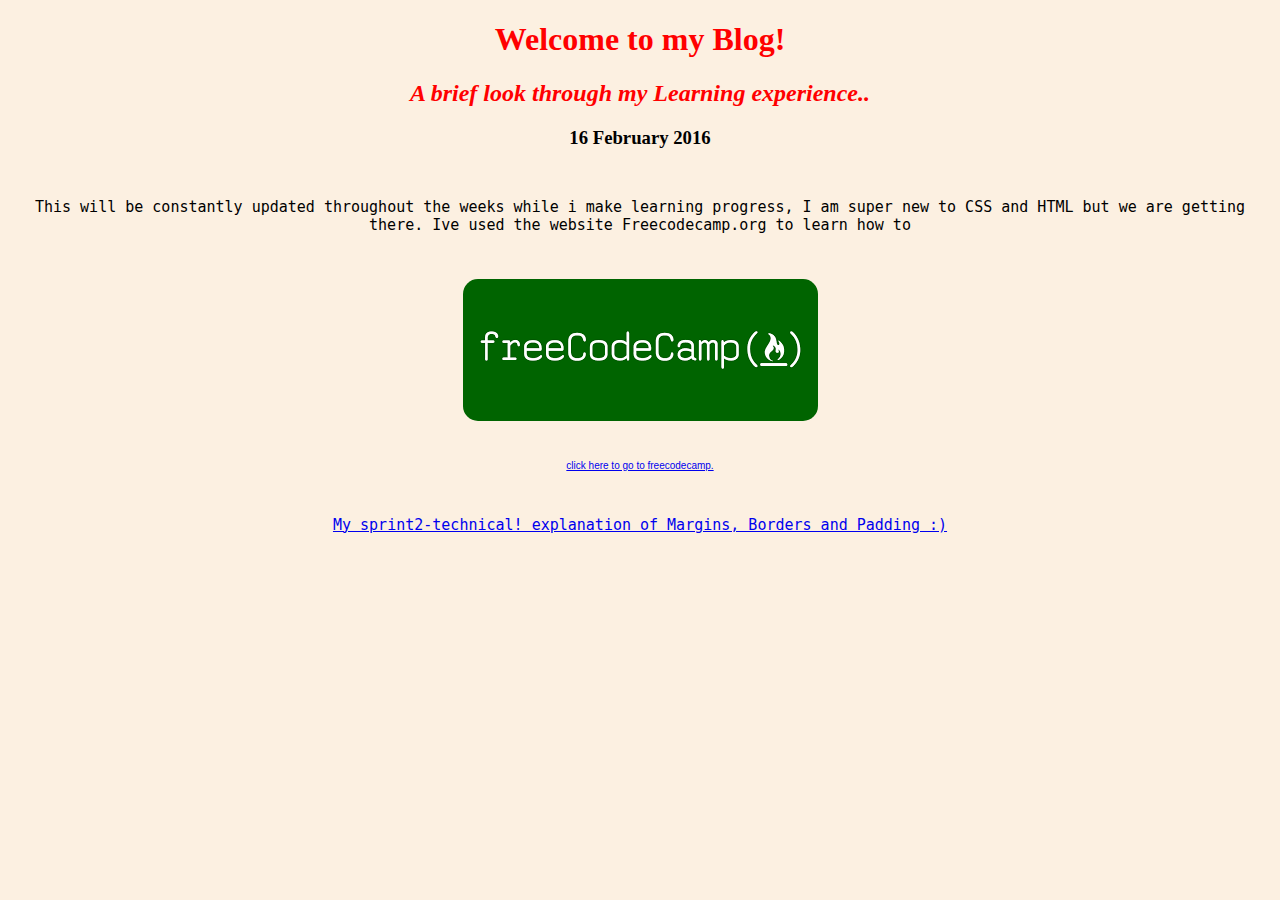
<file: index.html>
<!DOCTYPE html>
<html>
  <head>
    <div>
    <title>Welcome To My Blog</title>
    <meta charset="UTF-8">
    <link rel="stylesheet" href="main.css">
   
  </head>

  <div>
  
  <body style="background-color:rgb(248, 222, 187, 0.445);">
    <h1 class="r"> Welcome to my Blog!</h1>
    <h2 class="r "> <em>A brief look through my Learning experience..</em>  </h2>
    <h3>16 February 2016</h3>
    
    <div>

    
    <p>
      This will be constantly updated throughout the weeks while i make learning progress, I am super new to CSS and HTML but we are getting there. Ive used the website Freecodecamp.org to learn how to <code class=""></code>
    <p>
      <img src="download.png" alt="learning" width: 2000>
    </p>
    
    <p id="strange">
      <a href="https://www.freecodecamp.org/"</a> 
        click here to go to freecodecamp.
    </p>

    <p>
      <a href="sprint2-technical.html"</a>
      My sprint2-technical! explanation of Margins, Borders and Padding :)
    </p>

    </div>
    
    <!-- this is a comment. -->
  
  </body>
</html>
</file>
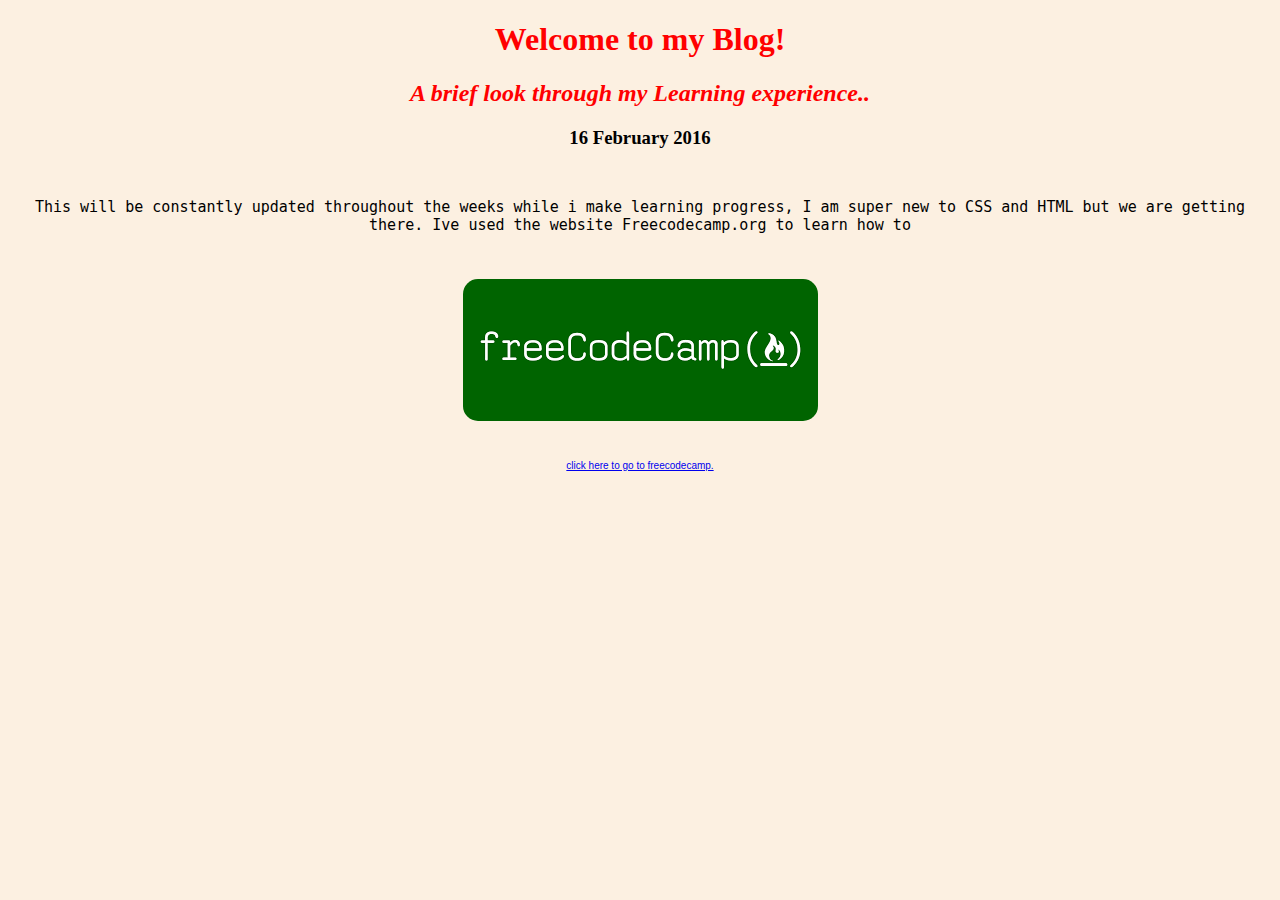
<file: sprint1-technical.html>
<!DOCTYPE html>
<html>
  <head>
    <div>
    <title>Welcome To My Blog</title>
    <meta charset="UTF-8">
    <link rel="stylesheet" href="main.css">
   
  </head>

  <div>
  
  <body style="background-color:rgb(248, 222, 187, 0.445);">
    <h1 class="r"> Welcome to my Blog!</h1>
    <h2 class="r "> <em>A brief look through my Learning experience..</em>  </h2>
    <h3>16 February 2016</h3>
    
    <div>

    
    <p>
      This will be constantly updated throughout the weeks while i make learning progress, I am super new to CSS and HTML but we are getting there. Ive used the website Freecodecamp.org to learn how to <code class=""></code>
    <p>
      <img src="download.png" alt="learning" width: 2000>
    </p>
    
    <p id="strange">
      <a href="https://www.freecodecamp.org/"</a> 
        click here to go to freecodecamp.
    </p>

    </div>
    
    <!-- this is a comment. -->
  
  </body>
</html>
</file>
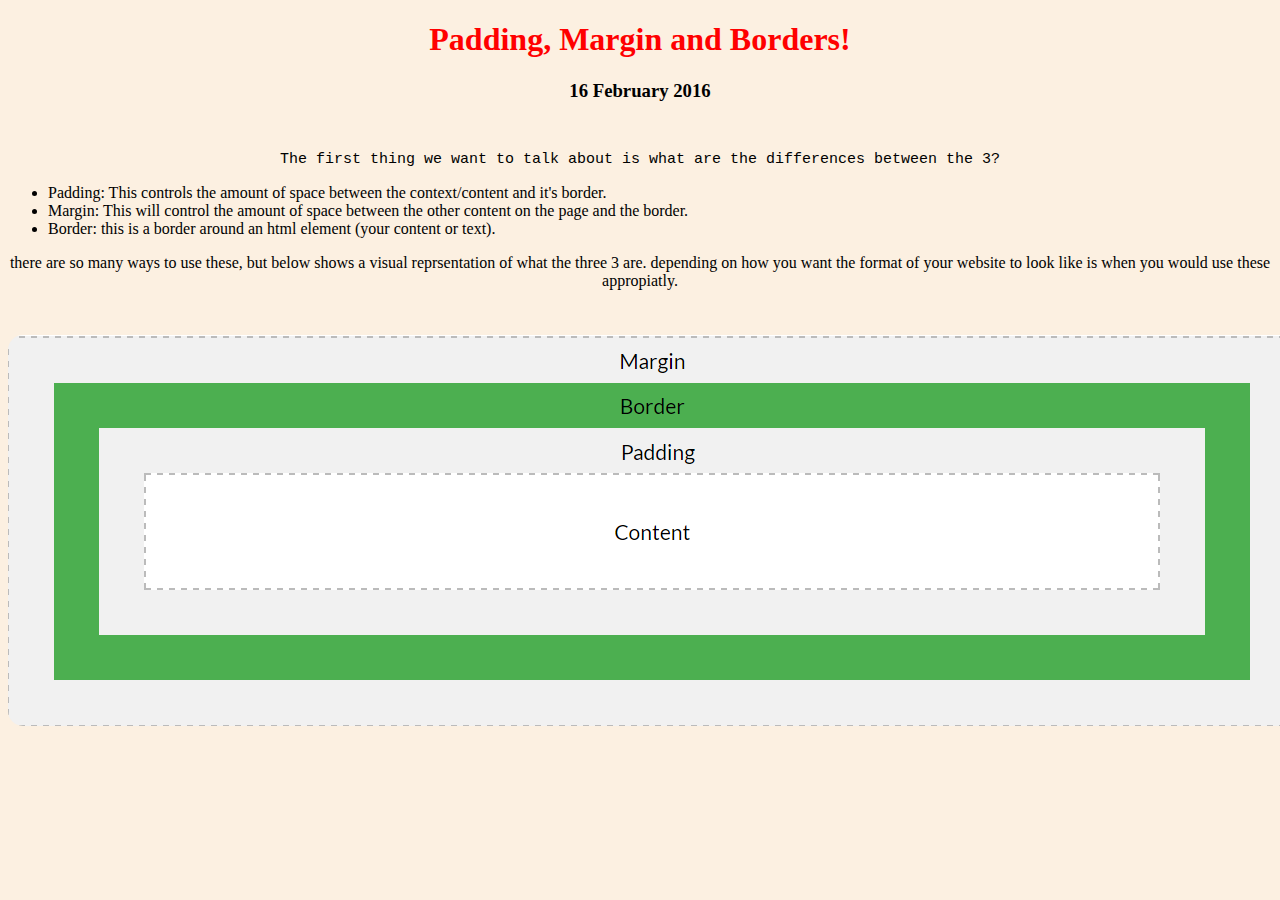
<file: sprint2-technical.html>
<!DOCTYPE html>
<html>
  <head>
    <div>
    <title>Padding, Margin and Borders!</title>
    <meta charset="UTF-8">
    <link rel="stylesheet" href="main.css">
   
  </head>

  <div>
  
  <body style="background-color:rgb(248, 222, 187, 0.445);">
    <h1 class="r">Padding, Margin and Borders!</h1>
   
    <h3>16 February 2016</h3>
    
    <div>

    
    <p>
      The first thing we want to talk about is what are the differences between the 3?
     
     
      <ul>
         
        <li>Padding: This controls the amount of space between the context/content and it's border.</li>
          <li>Margin: This will control the amount of space between the other content on the page and the border.</li>
          <li>Border: this is a border around an html element (your content or text).</li>
         
      </ul>
   
      <div>
         <center> there are so many ways to use these, but below shows a visual reprsentation of what the three 3 are.
          depending on how you want the format of your website to look like is when you would use these appropiatly. </center>


      </div>
    <p>
        <img src="padding.png" alt="learning" width: 200; height: 200;>
    
    </p>
    
    
    </p>

    </div>
    
    <!-- this is a comment. -->
  
  </body>
</html>
</file>
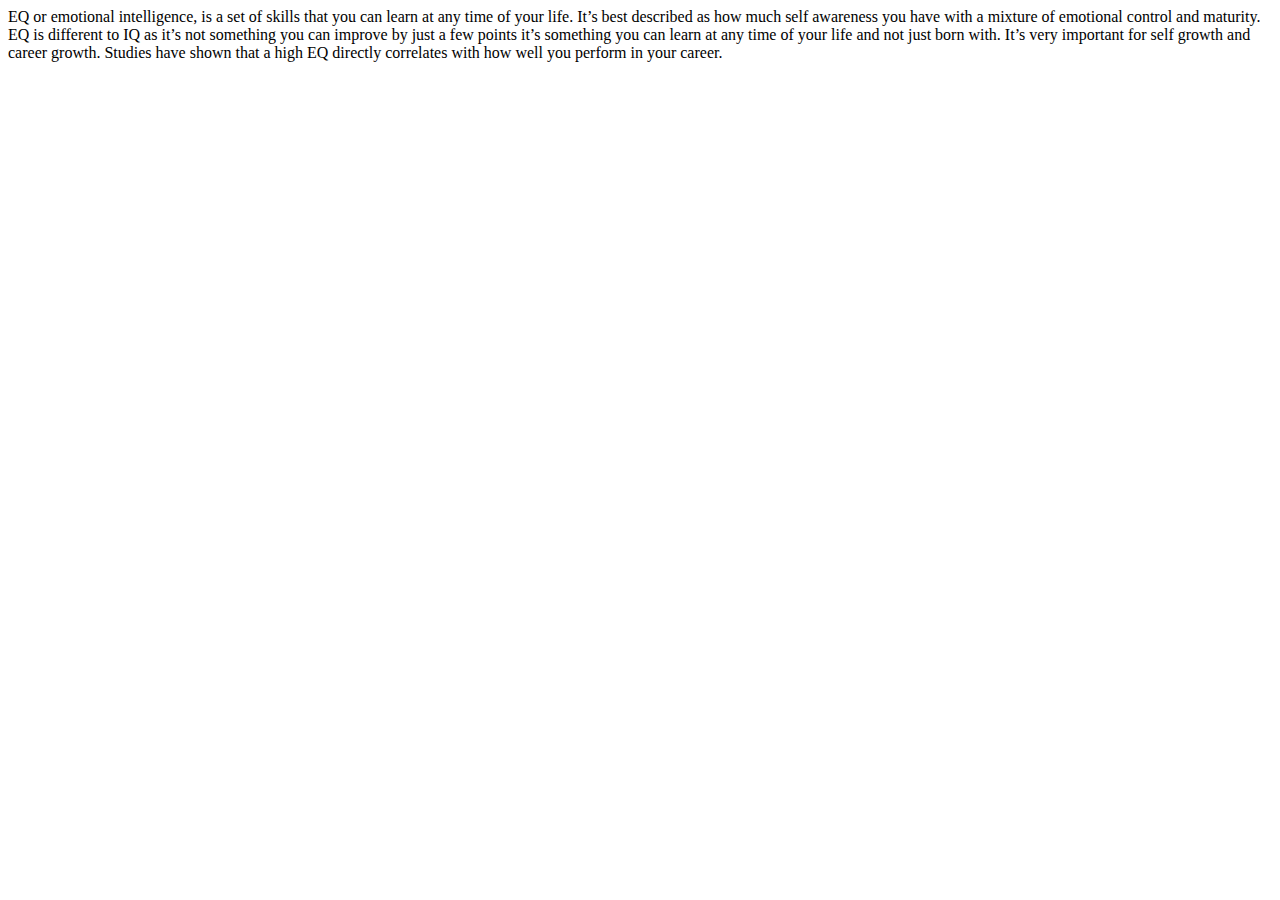
<file: sprint3-cultural.html>
<!DOCTYPE html>
<html lang="en">
    <head>
        <meta charset="UTF-8">
        <meta name="viewport" content="width=device-width, initial-scale=1.0">
        <meta http-equiv="X-UA-Compatible" content="ie=edge">
        <title>HTML Template</title>
    </head>
    <body>
        EQ or emotional intelligence, is a set of skills that you can learn at any time of your life. It’s best described as how much self awareness you have with a mixture of emotional control and maturity.

EQ is different to IQ as it’s not something you can improve by just a few points it’s something you can learn at any time of your life and not just born with. 

It’s very important for self growth and career growth. Studies have shown that a high EQ directly correlates with how well you perform in your career.

    </body>
</html>
</file>
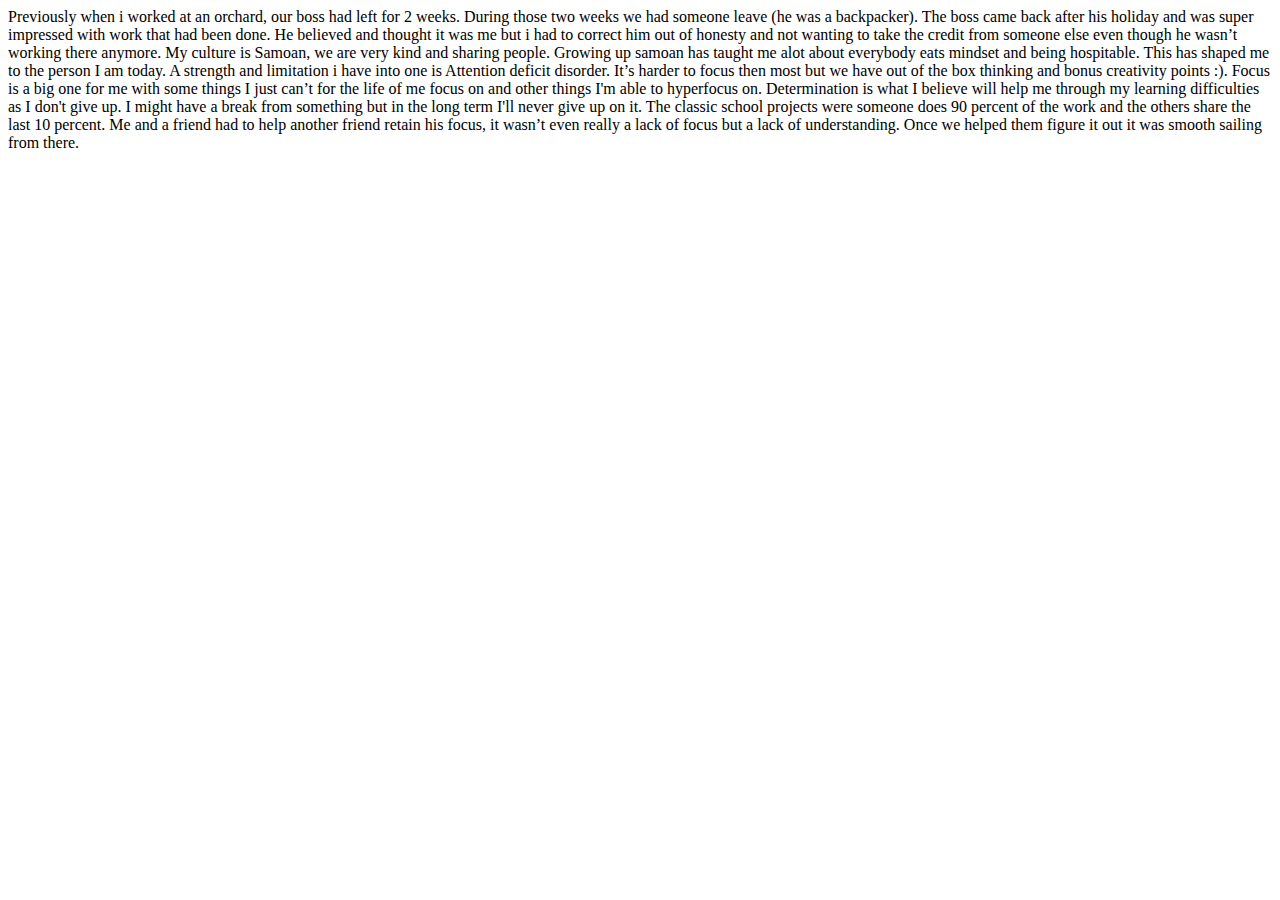
<file: blog/sprint1-cultural.html>
<!DOCTYPE html>
<html lang="en">
    <head>
        <meta charset="UTF-8">
        <meta name="viewport" content="width=device-width, initial-scale=1.0">
        <meta http-equiv="X-UA-Compatible" content="ie=edge">
        <title>HTML Template</title>
    </head>
    <body>
        Previously when i worked at an orchard, our boss had left for 2 weeks. During those two weeks we had someone leave (he was a backpacker). The boss came back after his holiday and was super impressed with work that had been done. He believed and thought it was me but i had to correct him out of honesty and not wanting to take the credit from someone else even though he wasn’t working there anymore.

My culture is Samoan, we are very kind and sharing people. Growing up samoan has taught me alot about everybody eats mindset and being hospitable. This has shaped me to the person I am today.

A strength and limitation i have into one is Attention deficit disorder. It’s harder to focus then most but we have out of the box thinking and bonus creativity points :). Focus is a big one for me with some things I just can’t for the life of me focus on and other things I'm able to hyperfocus on.

Determination is what I believe will help me through my learning difficulties as I don't give up. I might have a break from something but in the long term I'll never give up on it.

The classic school projects were someone does 90 percent of the work and the others share the last 10 percent. Me and a friend had to help another friend retain his focus, it wasn’t even really a lack of focus but a lack of understanding. Once we helped them figure it out it was smooth sailing from there.

    </body>
</html>
</file>
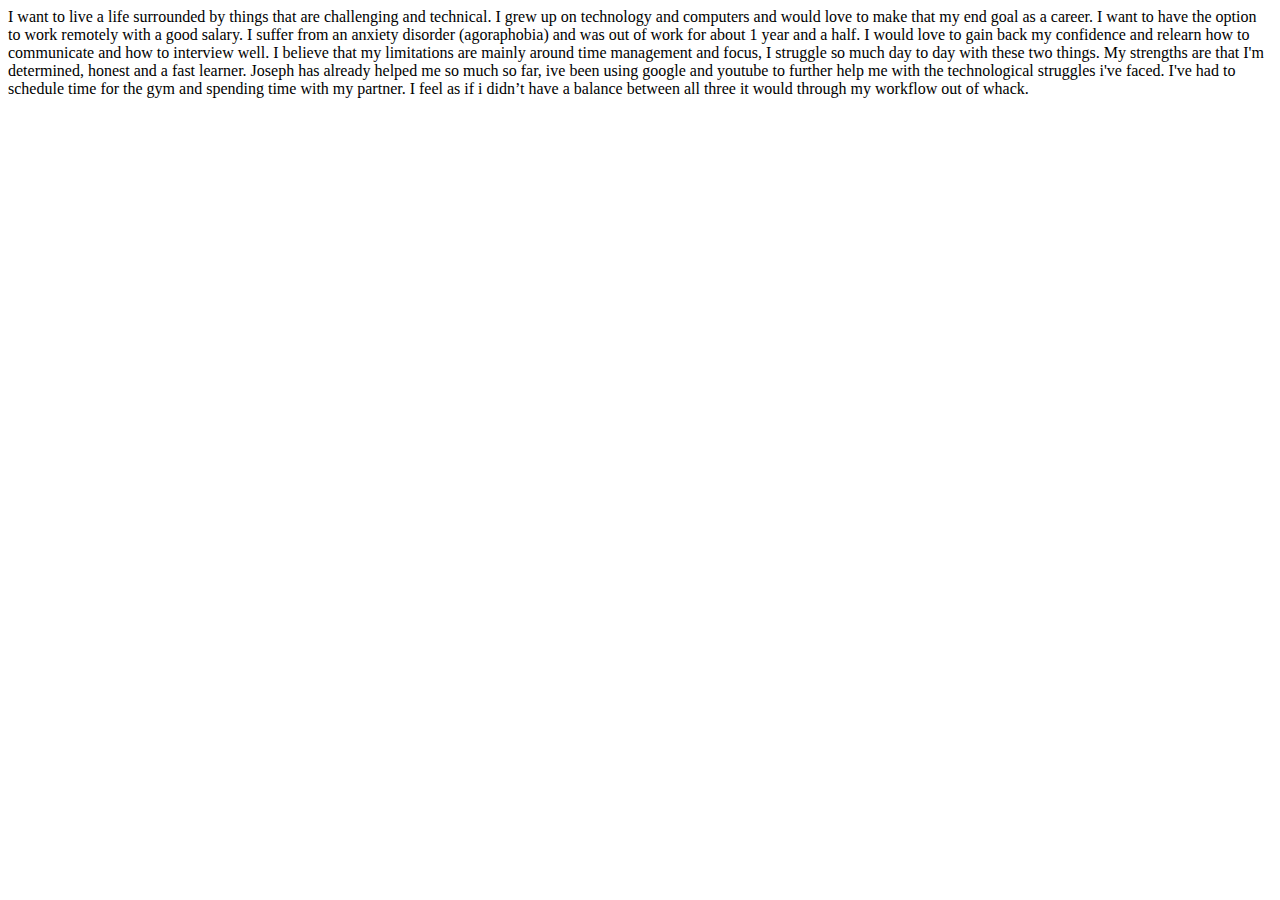
<file: blog/sprint2-cultural.html>
<!DOCTYPE html>
<html lang="en">
    <head>
        <meta charset="UTF-8">
        <meta name="viewport" content="width=device-width, initial-scale=1.0">
        <meta http-equiv="X-UA-Compatible" content="ie=edge">
        <title>HTML Template</title>
    </head>
    <body>
    
I want to live a life surrounded by things that are challenging and technical. I grew up on technology and computers and would love to make that my end goal as a career. I want to have the option to work remotely with a good salary.

I suffer from an anxiety disorder (agoraphobia) and was out of work for about 1 year and a half. I would love to gain back my confidence and relearn how to communicate and how to interview well.

I believe that my limitations are mainly around time management and focus, I struggle so much day to day with these two things. My strengths are that I'm determined, honest and a fast learner.

Joseph has already helped me so much so far, ive been using google and youtube to further help me with the technological struggles i've faced. I've had to schedule time for the gym and spending time with my partner. I feel as if i didn’t have a balance between all three it would through my workflow out of whack.


    </body>
</html>
</file>
<file: main.css>
<style>

body {
  background-color: blue;
  text-align: center;
}

@media (max-height: 800px) {
  body {
    background-color: blueviolet;
    font-size: 10px;
  }
}

h3 {
  text-align: center;
}

h1 {
  color: rgb(25, 0, 66);
  text-align: center;
  
}

p {
  font-family: monospace;
  font-size: 15px;
 text-align: center;
 padding-top: 2em;
 
}

.r {
  text-align: center;
  color: red;
}
img {
  width: auto;
  height: auto;
  border-radius: 1em;
}

#strange {
font-size: 10px;
font-family: 'Lucida Sans', 'Lucida Sans Regular', 'Lucida Grande', 'Lucida Sans Unicode', Geneva, Verdana, sans-serif;
}

</style>
</file>
